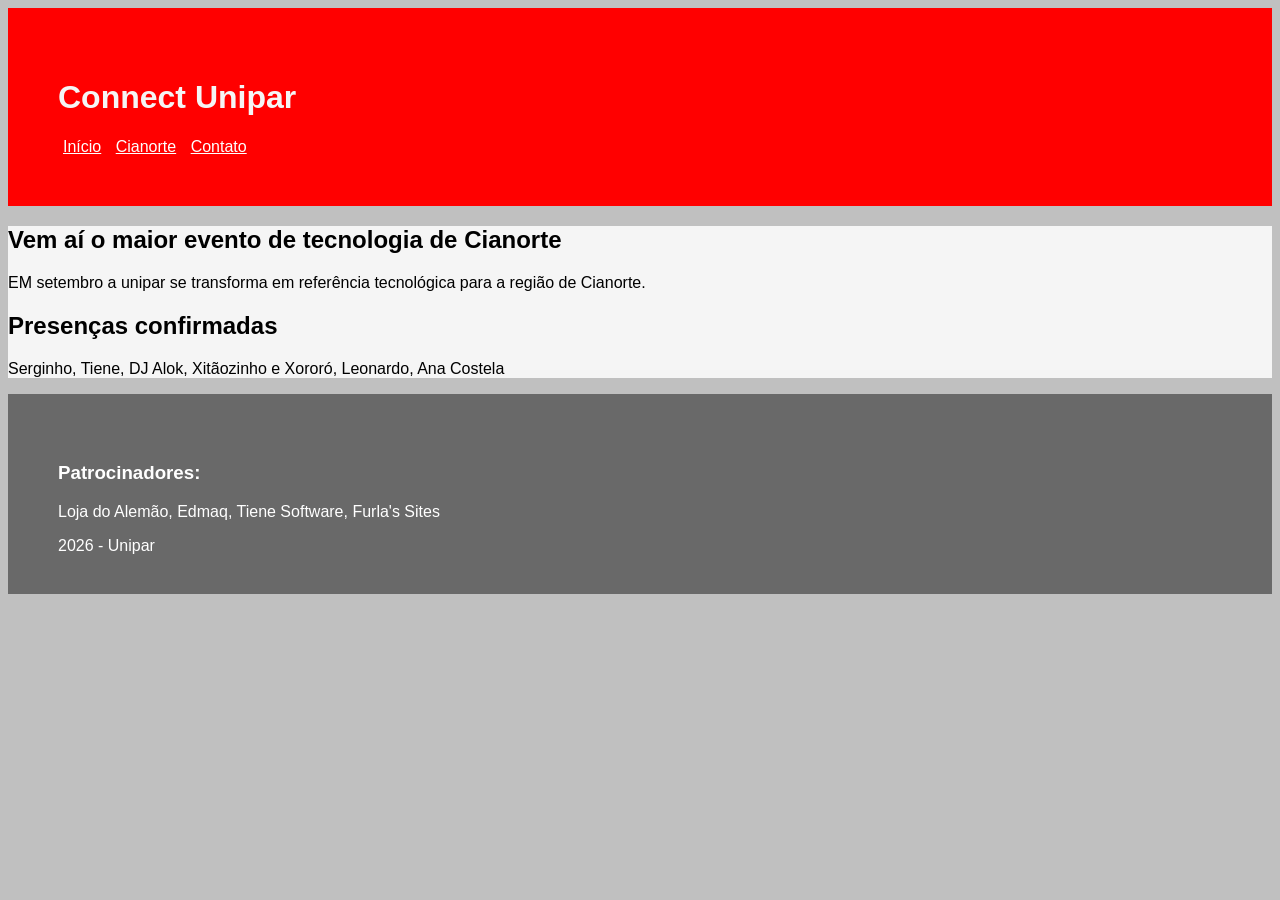
<file: index.html>
<!DOCTYPE html>
<html lang="pt-BR">
<head>
    <meta charset="UTF-8">
    <meta name="viewport" content="width=device-width, initial-scale=1.0">
    <title>Connect - Unipar</title>
    <link rel=" stylesheet" href="css.css"><!-- Link da folha de estilos-->
</head>
<body>
    <!-- header é diferente do head, o head não aparece para o user final e porta as configurações -->
    <header><!-- O Header é o cabeçalho da página-->
        <h1>Connect Unipar</h1> <!-- EM SEO e nas boas praticas, só <h1> por página -->
        <nav>
            <!-- O NAV, de NAVIGATOR é a sessão responsável pelos links (menu) da página -->
            <a href="index.html">Início</a><!-- Link para esta ou outras páginas-->
            <a href="cianorte.html">Cianorte</a>
            <a href="contato.html">Contato</a>
        </nav>
    </header>
    <main>
        <!-- Main é a parte principal de uma página, ajuda na semântica, no SEO e na acessibilidade-->
         <h2>Vem aí o maior evento de tecnologia de Cianorte </h2>
         <!-- H2 é um titulo de nivel 2, um subtítulo, diferente do H1, pode ser usado mais vezes(use com parcimônia)-->
          <p> EM setembro a unipar se transforma em referência tecnológica para a região de Cianorte.
          </p><!-- O bom e velho parágrafo-->
          <Section><!-- O section é uma agregação de conteúdos, você pode usar um ou mais-->
            <h2> Presenças confirmadas</h2>
            <p>Serginho, Tiene, DJ Alok, Xitãozinho e Xororó, Leonardo, Ana Costela</p>
          </Section>
    </main>
    <footer><!-- É a ultima parte do site, "Não dá para colocar o rodapé no topo"-->
        <h3>Patrocinadores:</h3><!-- O H3, sequência do h2, em nível(vai até o HS)-->
        <p>Loja do Alemão, Edmaq, Tiene Software, Furla's Sites</p>
        <p>2026 - Unipar</p>
    </footer>
</body>
</html>
</file>
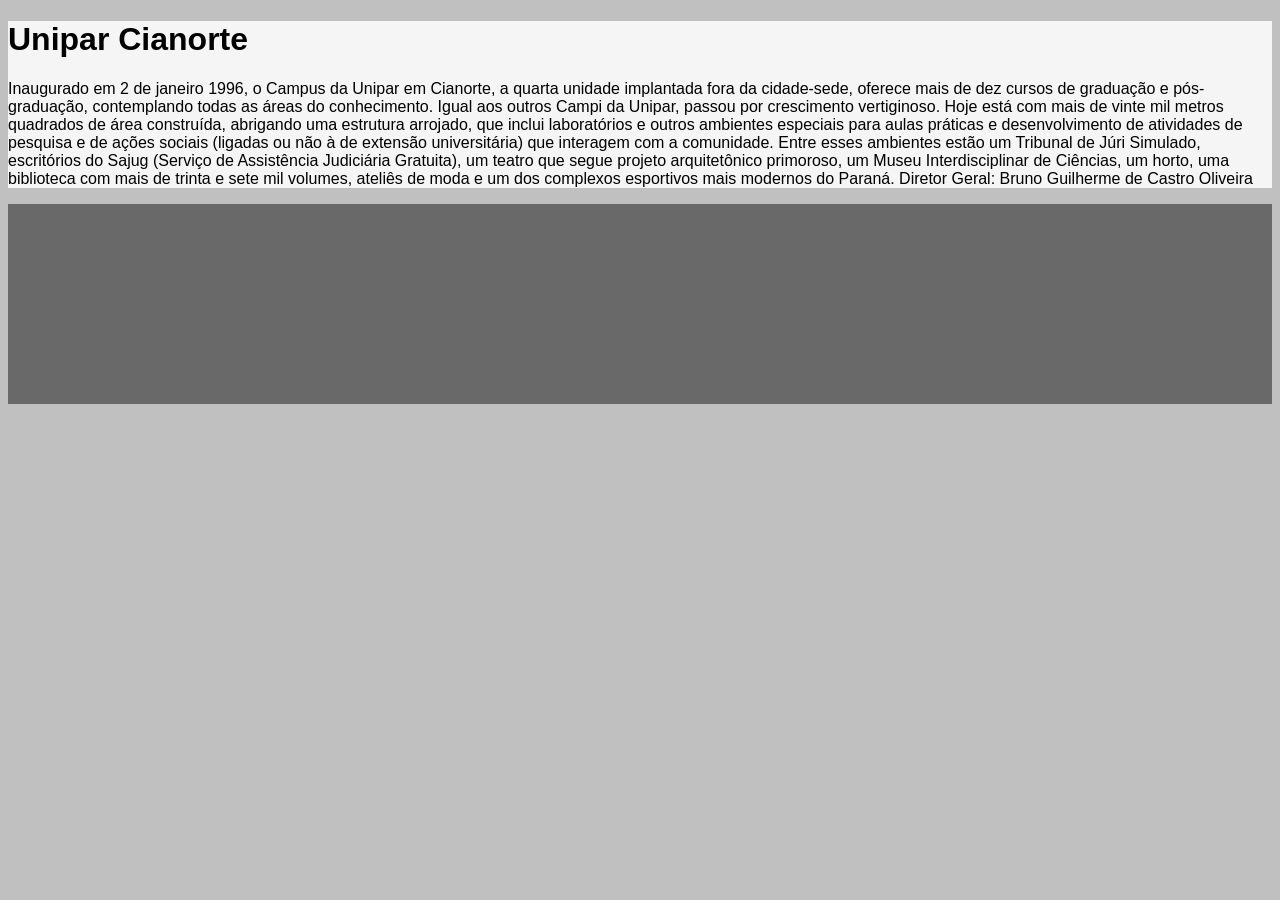
<file: Cianorte.html>
<!DOCTYPE html>
<html lang="pt-BR">
<head>
    <meta charset="UTF-8">
    <meta name="viewport" content="width=device-width, initial-scale=1.0">
    <title>Unipar em Cianorte</title>
        <link rel=" stylesheet" href="css.css">
</head>
<body>
    <nav>

    </nav>
    <main>
        <h1>Unipar Cianorte</h1>
        <p>Inaugurado em 2 de janeiro 1996, o Campus da Unipar em Cianorte, a quarta unidade implantada fora da cidade-sede, oferece mais de dez cursos de graduação e pós-graduação, contemplando todas as áreas do conhecimento. Igual aos outros Campi da Unipar, passou por crescimento vertiginoso. Hoje está com mais de vinte mil metros quadrados de área construída, abrigando uma estrutura arrojado, que inclui laboratórios e outros ambientes especiais para aulas práticas e desenvolvimento de atividades de pesquisa e de ações sociais (ligadas ou não à de extensão universitária) que interagem com a comunidade. Entre esses ambientes estão um Tribunal de Júri Simulado, escritórios do Sajug (Serviço de Assistência Judiciária Gratuita), um teatro que segue projeto arquitetônico primoroso, um Museu Interdisciplinar de Ciências, um horto, uma biblioteca com mais de trinta e sete mil volumes, ateliês de moda e um dos complexos esportivos mais modernos do Paraná.

Diretor Geral:
Bruno Guilherme de Castro Oliveira </p>
    </main>
    <footer>

    </footer>
</body>
</html>
</file>
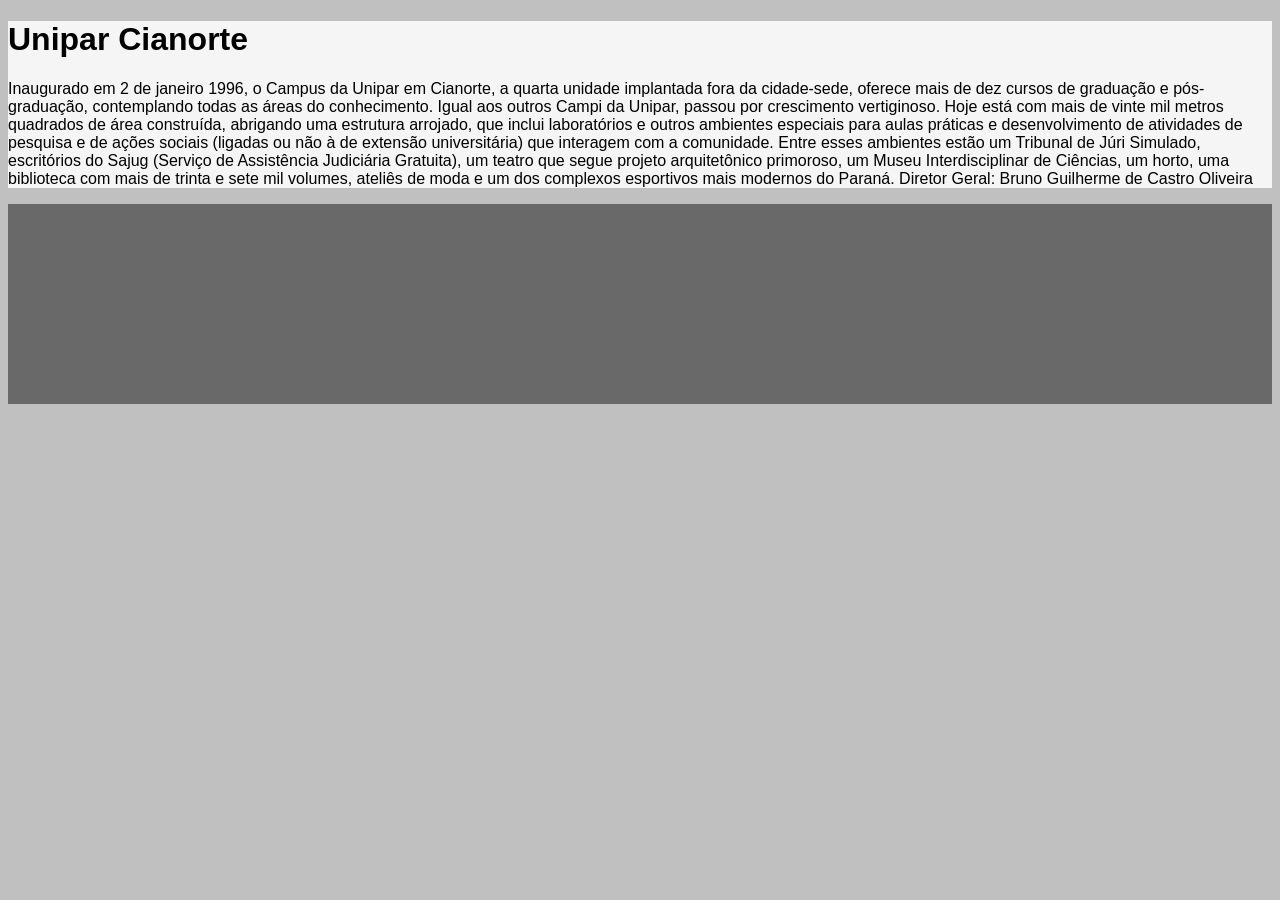
<file: cianorte.html>
<!DOCTYPE html>
<html lang="pt-BR">
<head>
    <meta charset="UTF-8">
    <meta name="viewport" content="width=device-width, initial-scale=1.0">
    <title>Unipar em Cianorte</title>
        <link rel=" stylesheet" href="css.css">
</head>
<body>
    <nav>

    </nav>
    <main>
        <h1>Unipar Cianorte</h1>
        <p>Inaugurado em 2 de janeiro 1996, o Campus da Unipar em Cianorte, a quarta unidade implantada fora da cidade-sede, oferece mais de dez cursos de graduação e pós-graduação, contemplando todas as áreas do conhecimento. Igual aos outros Campi da Unipar, passou por crescimento vertiginoso. Hoje está com mais de vinte mil metros quadrados de área construída, abrigando uma estrutura arrojado, que inclui laboratórios e outros ambientes especiais para aulas práticas e desenvolvimento de atividades de pesquisa e de ações sociais (ligadas ou não à de extensão universitária) que interagem com a comunidade. Entre esses ambientes estão um Tribunal de Júri Simulado, escritórios do Sajug (Serviço de Assistência Judiciária Gratuita), um teatro que segue projeto arquitetônico primoroso, um Museu Interdisciplinar de Ciências, um horto, uma biblioteca com mais de trinta e sete mil volumes, ateliês de moda e um dos complexos esportivos mais modernos do Paraná.

Diretor Geral:
Bruno Guilherme de Castro Oliveira </p>
    </main>
    <footer>

    </footer>
</body>
</html>
</file>
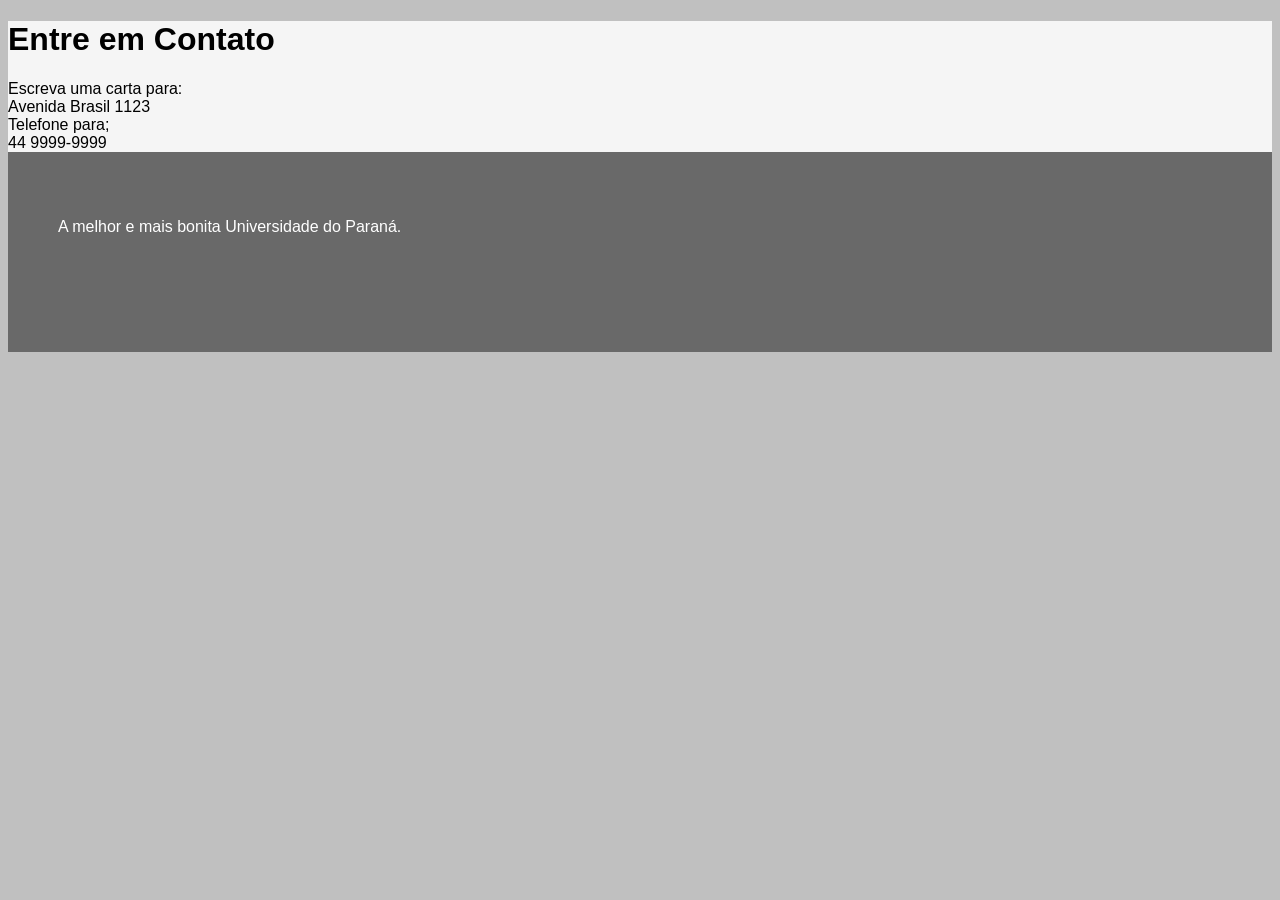
<file: contato.html>
<!DOCTYPE html>
<html lang="pt-BR">
<head>
    <meta charset="UTF-8">
    <meta name="viewport" content="width=device-width, initial-scale=1.0">
    <title>Contato</title>
        <link rel=" stylesheet" href="css.css">
</head>
<body>
    <main>
        <h1>Entre em Contato</h1>
        <section>
            Escreva uma carta para:<br /><!-- <br /> Pula uma linha.-->
            Avenida Brasil 1123
        </section>
        <section>
            Telefone para;<br />
            44 9999-9999
        </section>
    </main>
    <footer>
        <p>A melhor e mais bonita Universidade do Paraná.</p>
    </footer>
    
</body>
</html>
</file>
<file: css.css>
body{
    /*no body eu controlo a página toda*/
    font-family: Arial, Helvetica, sans-serif; /*fonte da pagina toda*/
    background-color: silver; /*core de fundo da página*/
    color: black; /*cor da fonte*/
}
header{
    background-color: red;
    color: whitesmoke;
    padding: 50px;
}
main{
    background-color: whitesmoke;
    padding: auto;
}
footer{
    background-color: dimgray;
    color: white;
    height: 100px;/*Altura do componente*/
    padding: 50px;
}
a{
    color: white;
    padding: 5px;/*espaço entre as margens*/
}
</file>
